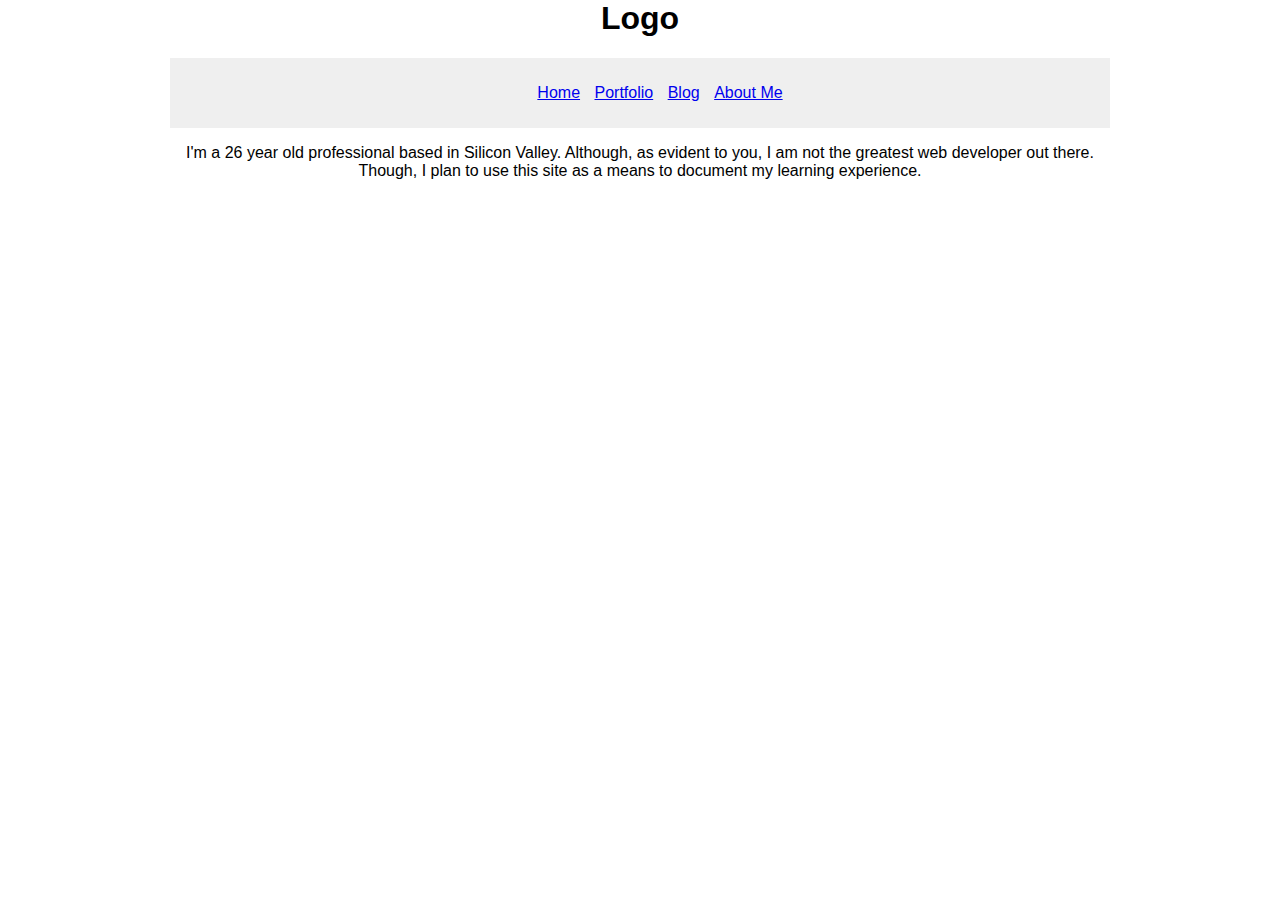
<file: About Me.html>
<html>

<head>
    <title> About Whiskers </title>
    <link href="css/Test-CSS.css" type="text/css" rel="stylesheet" />
</head>

<body>
    <div id="header">
        <h1>Logo</h1>
        <div id="nav">
            <ul>
                <li><a href="Index.html">Home</a></li>
                <li><a href="Portfolio.html">Portfolio</a></li>
                <li><a href="Blog.html">Blog</a></li>
                <li><a href="About Me.html">About Me</a></li>
            </ul>
        </div>
    </div>
    <p>I'm a 26 year old professional based in Silicon Valley. Although, as evident to you, I am not the greatest
        web developer out there. Though, I plan to use this site as a means to document my learning experience.
    </p>

</body>
</file>
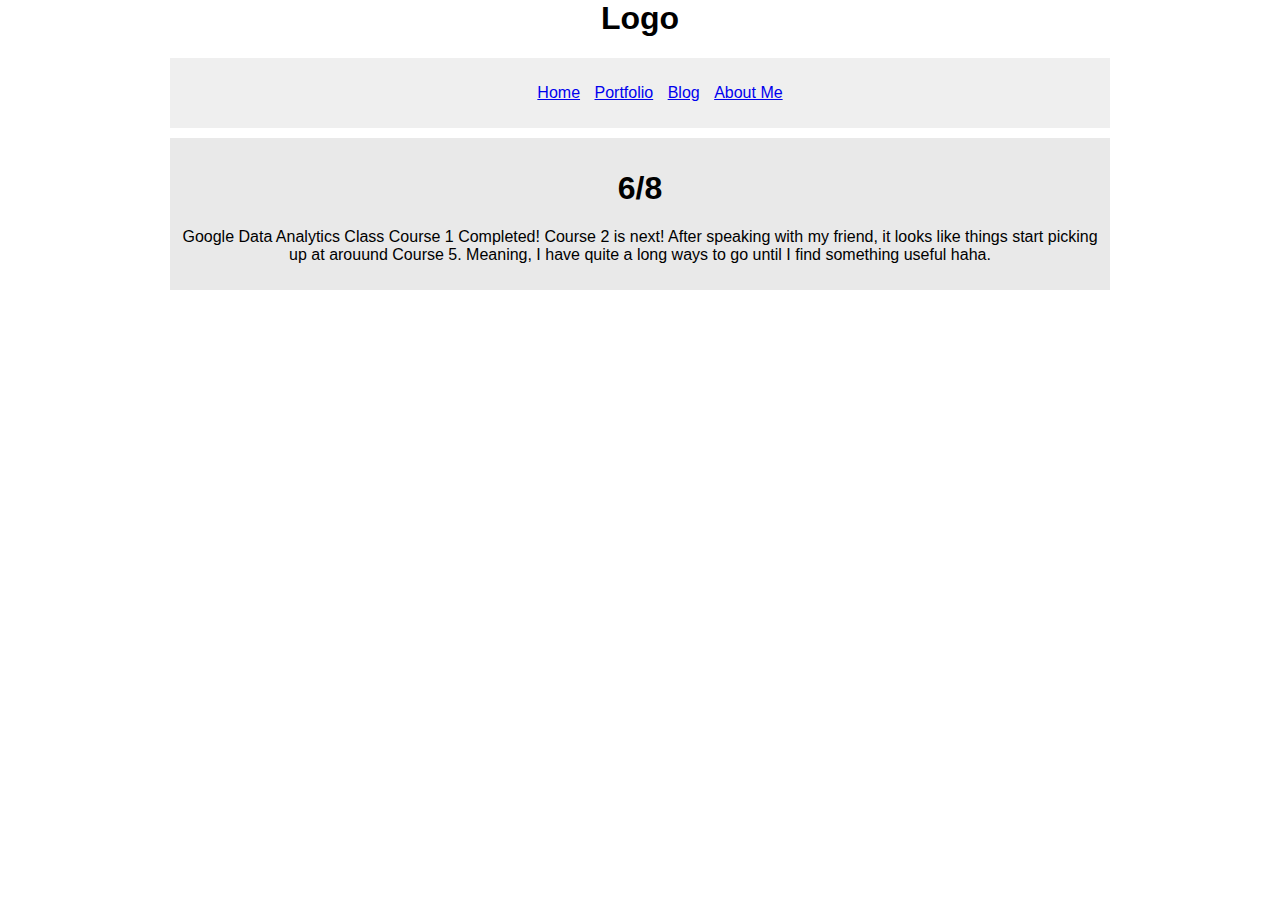
<file: Blog.html>
<html>

<head>
    <title>Blog Section</title>
    <link href="css/Test-CSS.css" type="text/css" rel="stylesheet" />
</head>
<div id="header">
    <h1>Logo</h1>
    <div id="nav">
        <ul>
            <li><a href="Index.html">Home</a></li>
            <li><a href="Portfolio.html">Portfolio</a></li>
            <li><a href="Blog.html">Blog</a></li>
            <li><a href="About Me.html">About Me</a></li>
        </ul>
    </div>
    <div id="Blog-Sections">
        <h1>6/8</h1>
        <p>Google Data Analytics Class Course 1 Completed! Course 2 is next! After speaking with my friend, it looks
            like things start picking up at arouund Course 5. Meaning, I have quite a long ways to go until I find
            something useful haha.</p>
    </div>
</div>

</html>
</file>
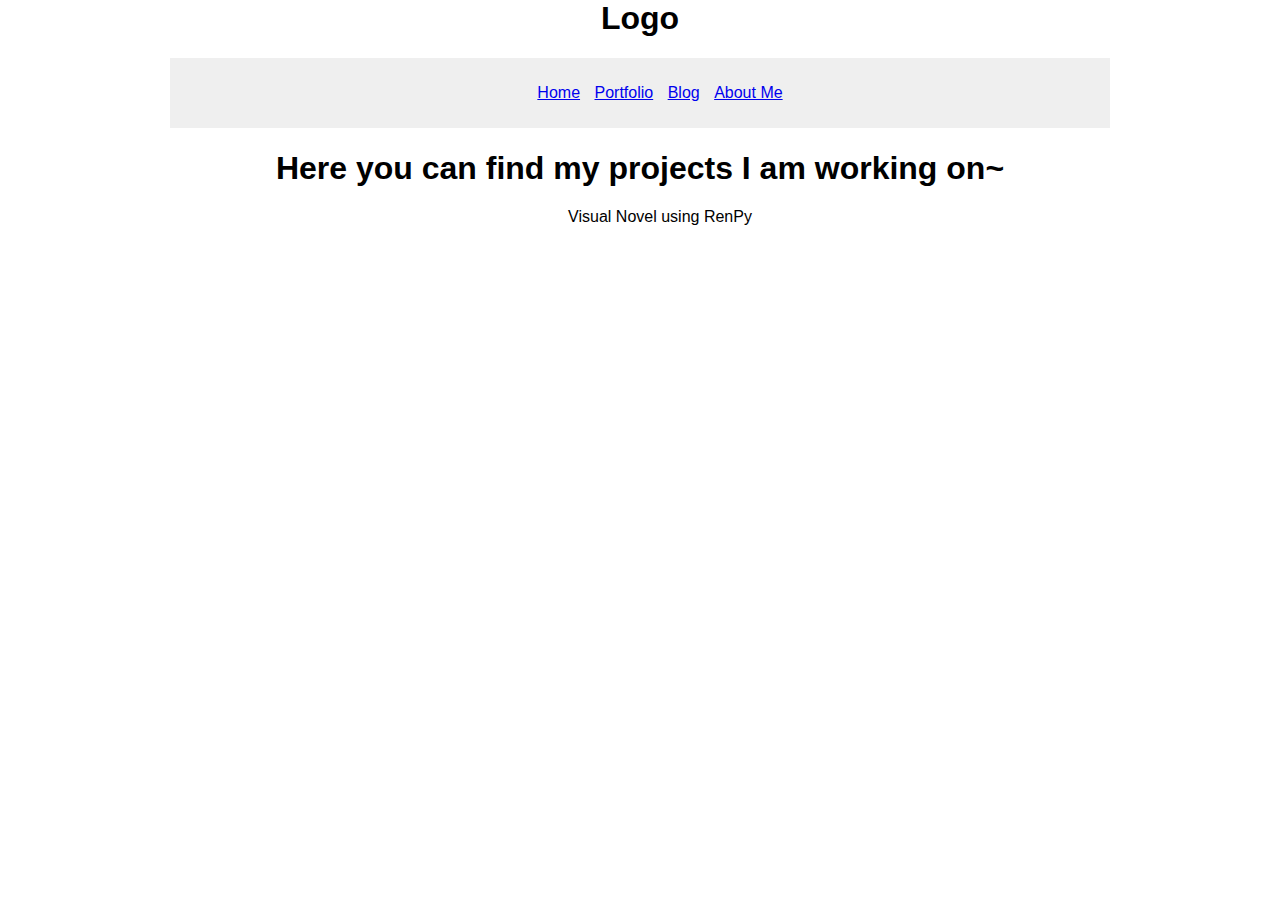
<file: Portfolio.html>
<html>

<head>
    <title>Portfolio</title>
    <link href="css/Test-CSS.css" type="text/css" rel="stylesheet" />
</head>

<body>
    <div id="header">
        <h1>Logo</h1>
        <div id="nav">
            <ul>
                <li><a href="Index.html">Home</a></li>
                <li><a href="Portfolio.html">Portfolio</a></li>
                <li><a href="Blog.html">Blog</a></li>
                <li><a href="About Me.html">About Me</a></li>
            </ul>
        </div>
    </div>
    <h1>Here you can find my projects I am working on~</h1>
    <div id="Visual Novel">
        <ul>
            <li>Visual Novel using RenPy</li>
        </ul>
    </div>
</body>

</html>
</file>
<file: css/Test-CSS.css>
body {
    width           : 960px;
    margin          : 0 auto;
    font-family     : Arial, Helvetica, sans-serif;
    text-align      : center;
    background-color: rgb(255, 255, 255);
}

#nav {
    background-color: #efefef;
    padding         : 10px;
    margin          : 10px;
}

#blog-sections {
    background-color: #e9e9e9;
    padding         : 10px;
    margin          : 10px;
}

li {
    display: inline;
    padding: 5px;
}

#site-footer .Social-Links i {
    color:black;
}
</file>
